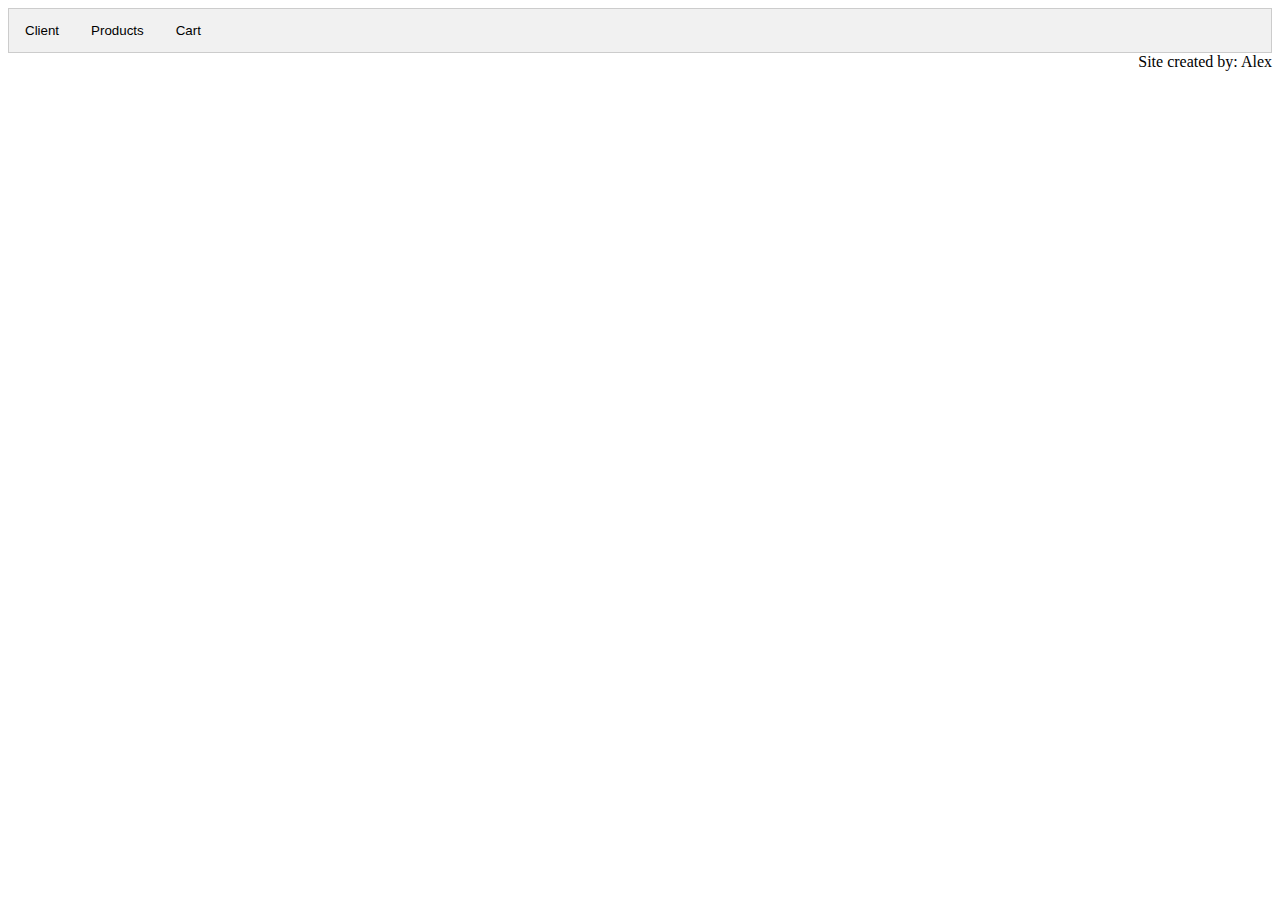
<file: Laboratoire2-SEG3525/index.html>
<!DOCTYPE html>
<html>
<head>
	<! This style sheet is taken from  https://www.w3schools.com/howto/howto_js_tabs.asp>
	<link href="styles/style.css" rel="stylesheet" type="text/css">
</head>

<body>

<!-- Tab links, each one with an onclick event associated with it -->
<div class="tab">
  <button class="tablinks" onclick="openInfo(event, 'Client')">Client</button>
  <button class="tablinks" onclick="openInfo(event, 'Products')">Products</button>
  <button class="tablinks" onclick="openInfo(event, 'Cart')">Cart</button>
</div>

<!-- Tab content -->
<div id="Client" class="tabcontent">
  <h3>Client Information</h3>
  <p>Tell us a bit about you.</p>
	Choose a Category:
	<select id="dietSelect" name="dietSelect" onchange="populateListProductChoices(this.id, 'displayProduct')">
	<option value=""></option>
	<option value="Vegetarian">Vegetarian</option>
    <option value="GlutenFree">Gluten Free</option>
    <option value="DairyFree">Dairy Free</option>
    <option value="NutFree">Nut Free</option>
    <option value="Organic">Organic</option>
    <option value="None">None</option>
	</select>
</div>

<div id="Products" class="tabcontent">
  <h3>Your targeted products</h3>
  <p>We preselected products based on your restrictions.</p>
	 Choose items to buy:
	 <div id="displayProduct"></div>
	 <button id="addCart" type="button" class="block" onclick="selectedItems()">
		Add selected items to cart.
	</button>
</div>

<div id="Cart" class="tabcontent">
  <h3>Cart</h3>
  <p>Here is your cart.</p>
  <div id="displayCart"></div>
</div>

<footer align="end">
	Site created by: Alex
</footer>

<script src="scripts/groceries.js"></script>
<script src="scripts/main.js"></script>

</body>

</html>
</file>
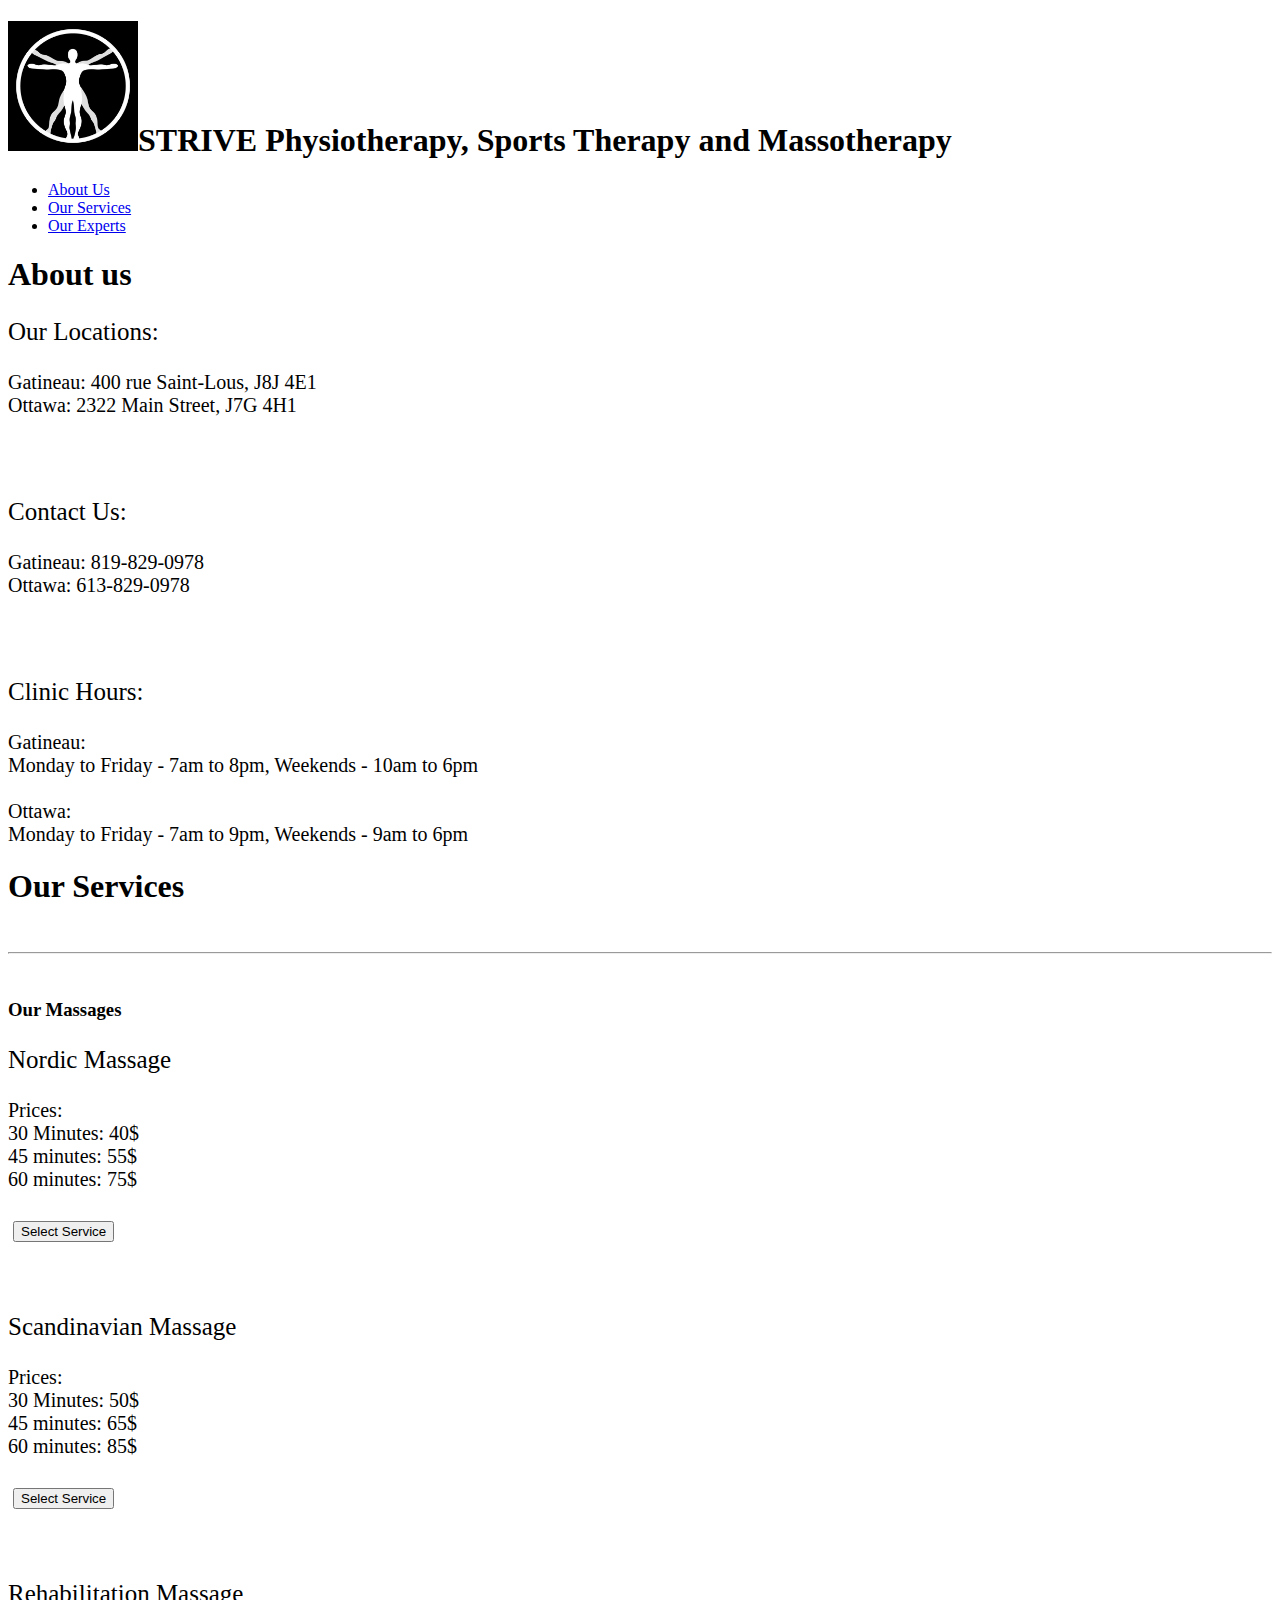
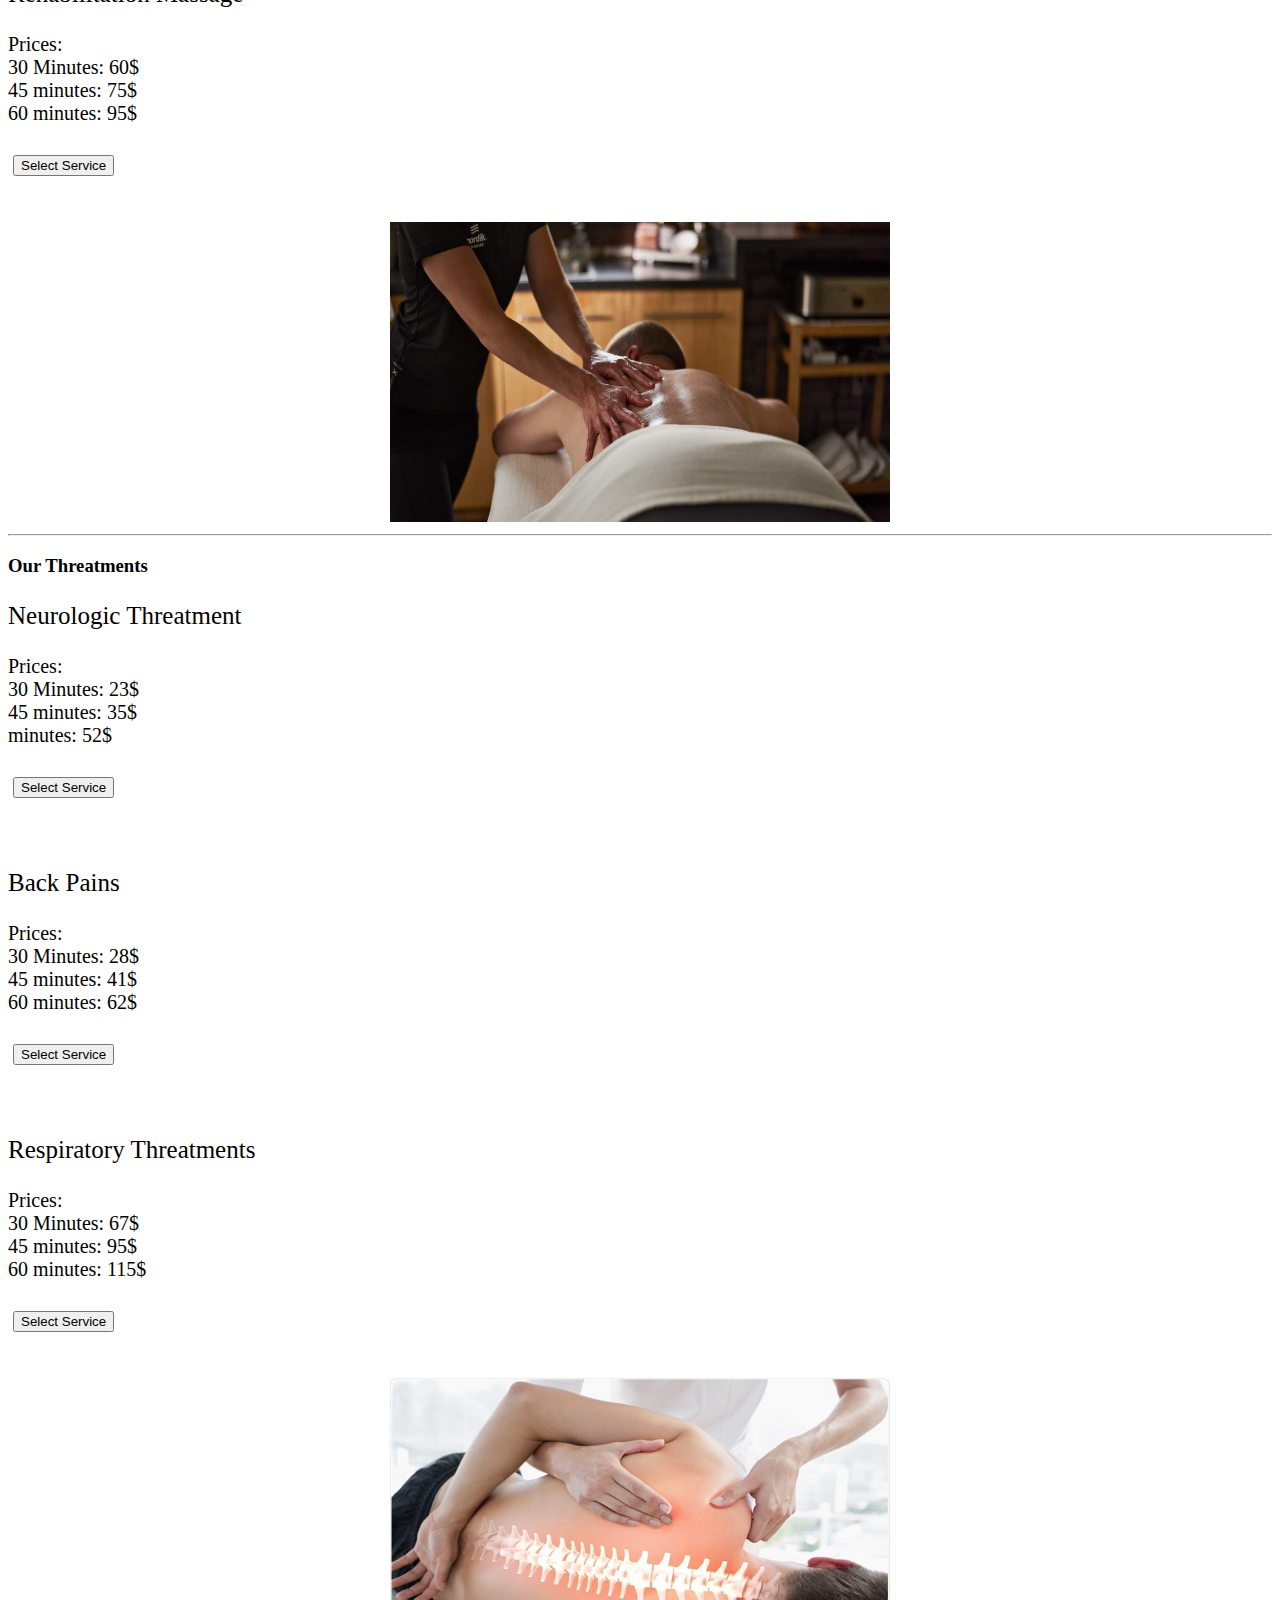
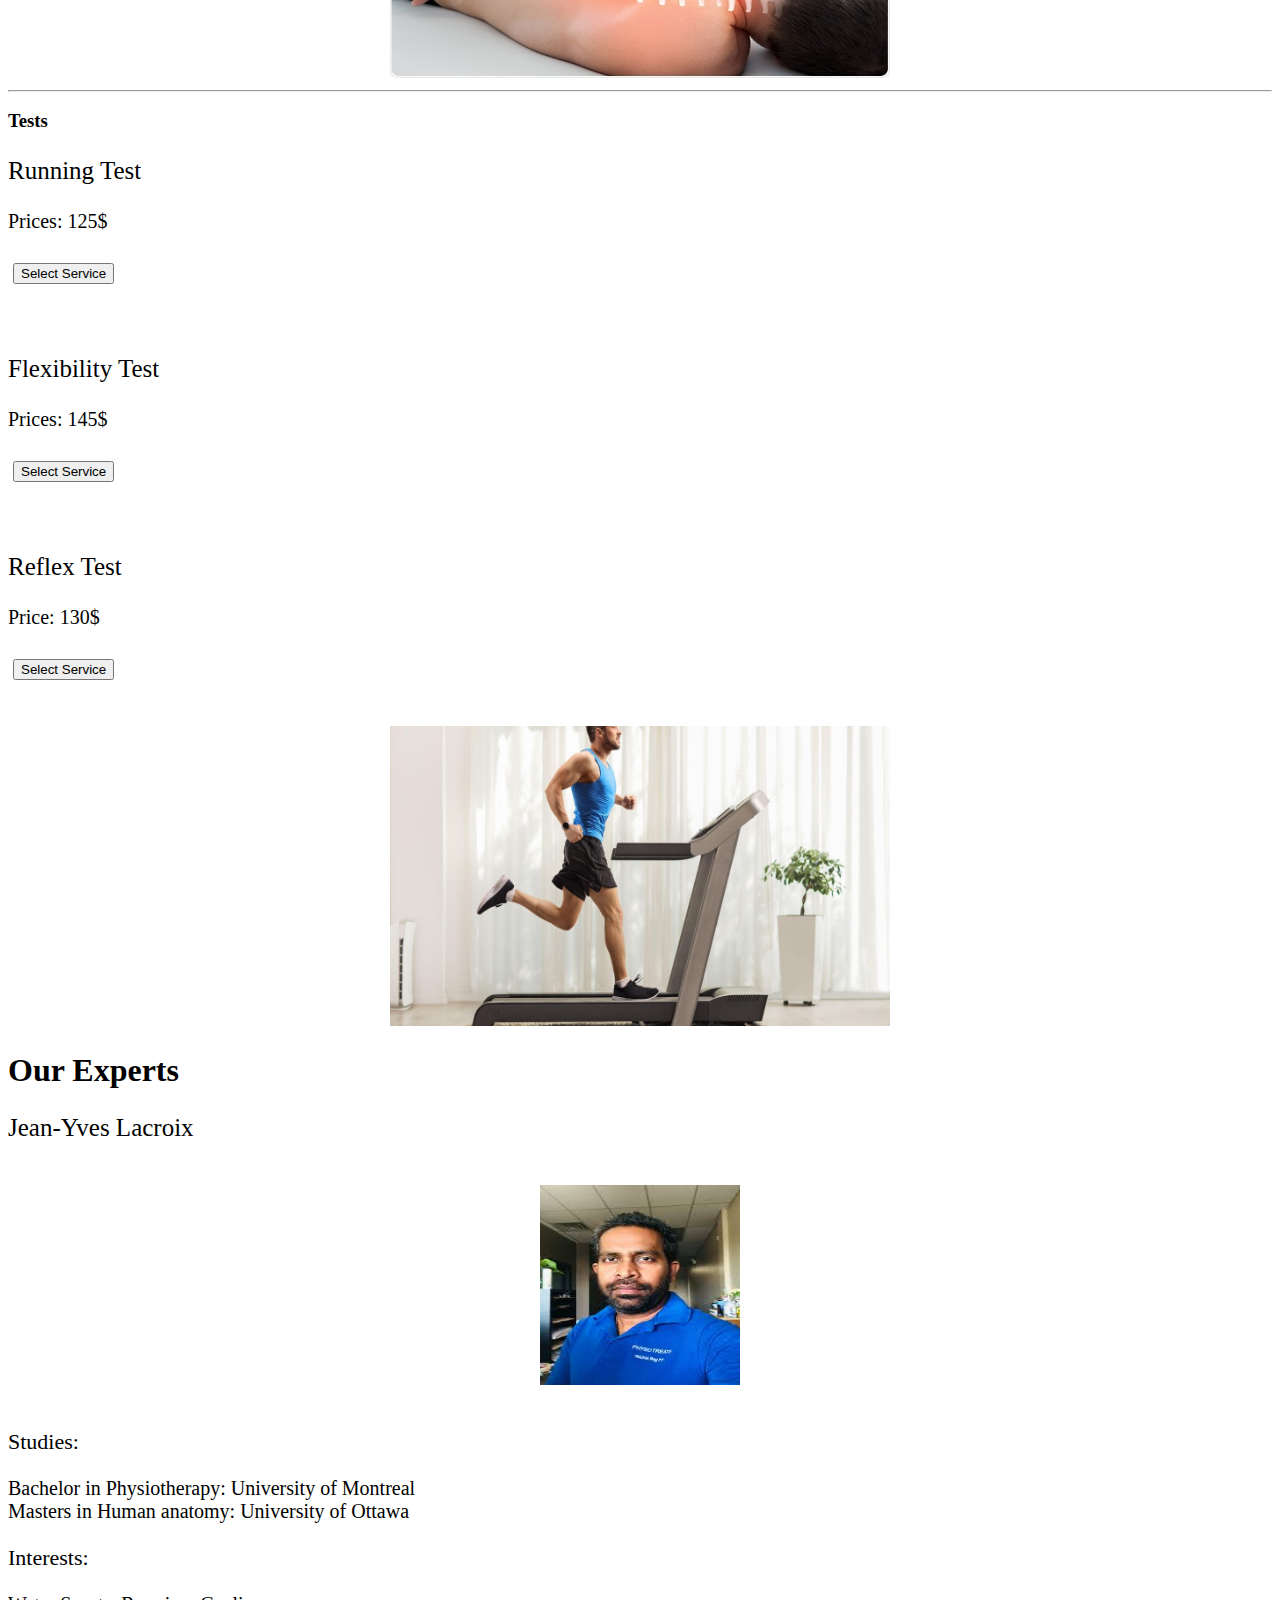
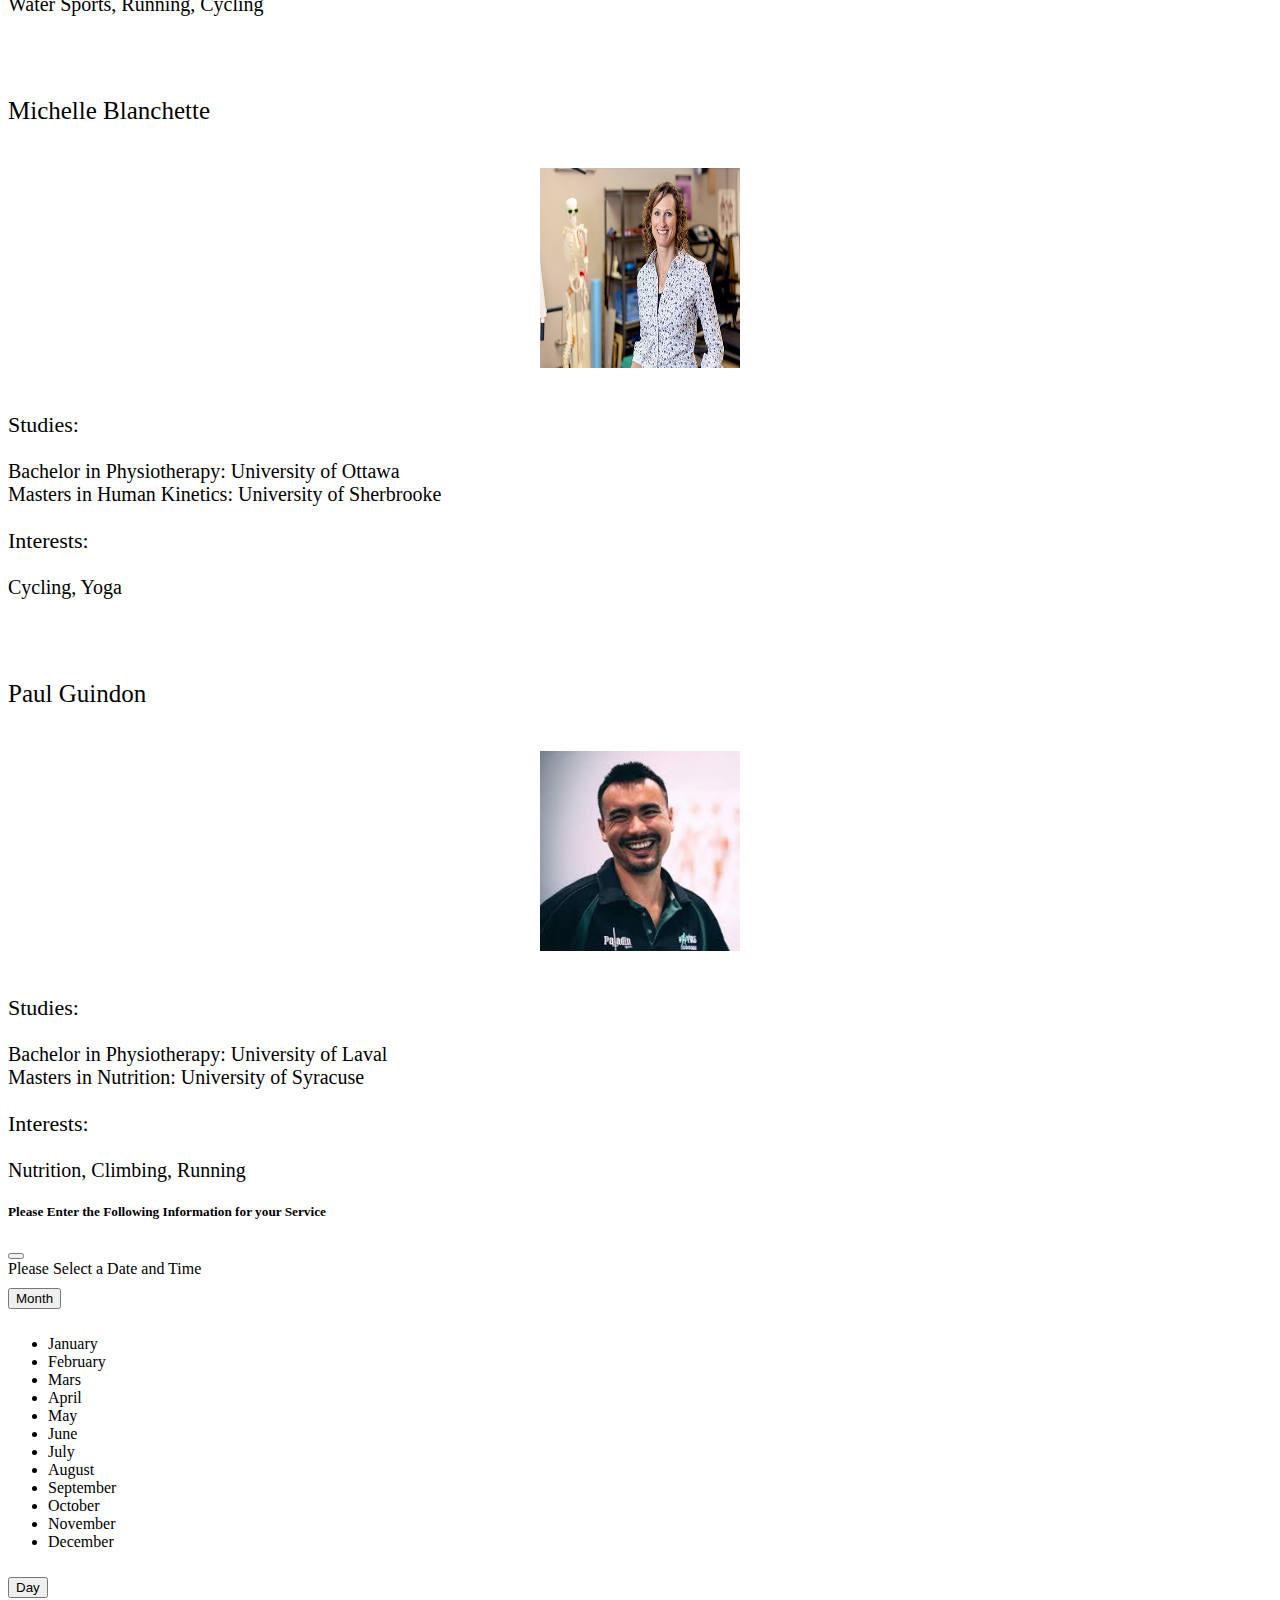
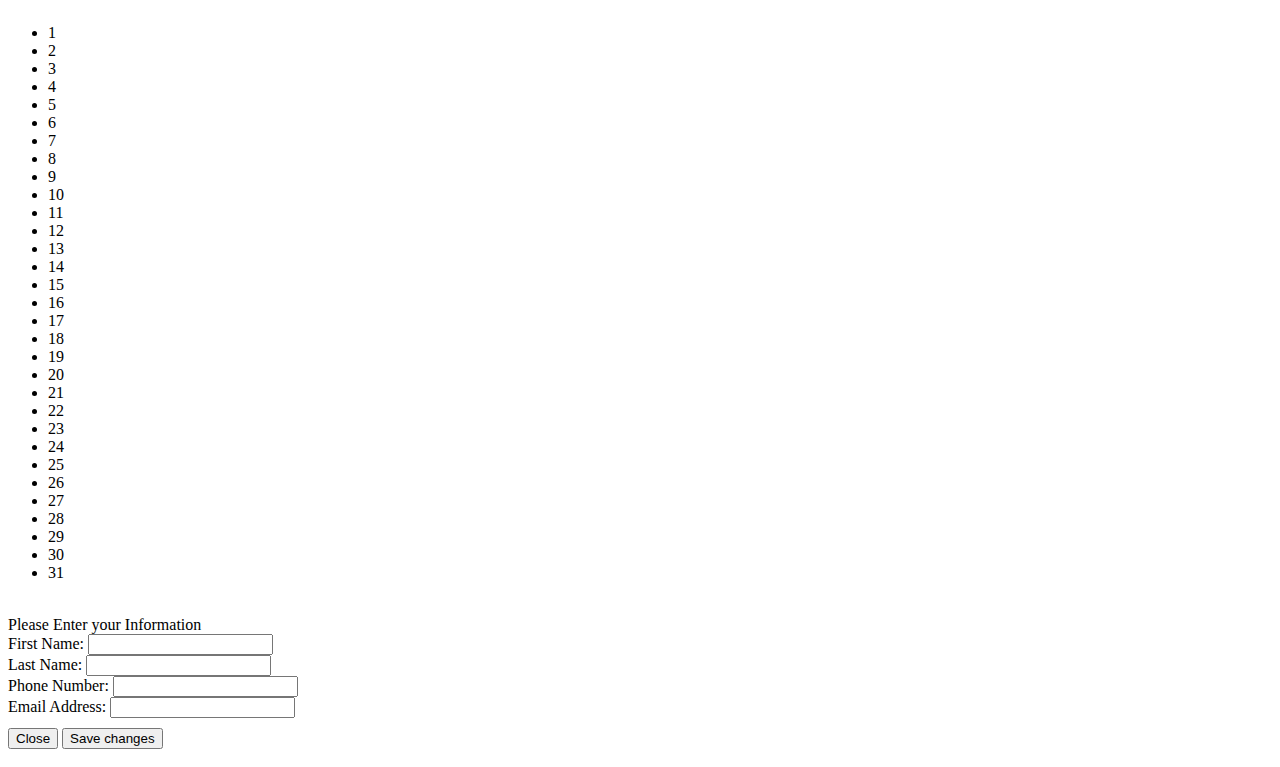
<file: Laboratoire4-SEG3525/index.html>
<!doctype html>
<!-- Here is a link to the code the documents this code is based on
https://getbootstrap.com/docs/5.0/getting-started/introduction/
This will help you get started with your code!
-->
<html lang="en">
<head>
    <!-- Required meta tags -->
    <meta charset="utf-8">
    <meta name="viewport" content="width=device-width, initial-scale=1">
    <!-- Bootstrap CSS -->
    <link href="https://cdn.jsdelivr.net/npm/bootstrap@5.0.1/dist/css/bootstrap.min.css" rel="stylesheet" integrity="sha384-+0n0xVW2eSR5OomGNYDnhzAbDsOXxcvSN1TPprVMTNDbiYZCxYbOOl7+AMvyTG2x" crossorigin="anonymous">
    <link href="styles/styles.css" rel="stylesheet" type="text/css">
    <title>Lab4</title>
</head>



<body>

	<div class = "container-lg">

	    <nav class="navbar bg-dark text-white p-3 my-3 ">
	        <h1><img src="images/company_logo.png" width="130" height="130">STRIVE Physiotherapy, Sports Therapy and Massotherapy</h1>
	    </nav>

		    	<!-- Grey with black text -->
		<nav class="navbar navbar-expand-sm bg-dark navbar-dark">
		  <ul class="navbar-nav">
		    <li class="nav-item active">
		      <a class="nav-link active" href="#about_us">About Us</a>
		    </li>
		    <li class="nav-item">
		      <a class="nav-link" href="#our_services">Our Services</a>
		    </li>
		    <li class="nav-item">
		      <a class="nav-link" href="#our_experts">Our Experts</a>
		    </li>
		  </ul>
		</nav>

		<a id="about_us"> 
			<div class= "p-3 my-3 border bg-light">
				<div class="row">
					<div class="col">
				        <h1> About us</h1>
				        <p class="p-4 my-3" style="font-size: 25px">Our Locations: </p>
				        <p class="p-4 my-2" style="font-size: 20px"> Gatineau: 400 rue Saint-Lous, J8J 4E1 <br>
				                                                     Ottawa: 2322 Main Street, J7G 4H1 </p>
			        </div>
			        <div class="col">
			     		<br> <br>
			     		<p class="p-4 my-3" style="font-size: 25px">Contact Us: </p>
				        <p class="p-4 my-2" style="font-size: 20px"> Gatineau: 819-829-0978 <br>
				                                                     Ottawa: 613-829-0978 </p>
			        </div>

			        <div class="col">
			     		<br> <br>
			     		<p class="p-4 my-3" style="font-size: 25px"> Clinic Hours: </p>
				        <p class="p-4 my-2" style="font-size: 20px"> Gatineau: <br> Monday to Friday - 7am to 8pm, Weekends - 10am to 6pm <br><br> Ottawa: <br>Monday to Friday - 7am to 9pm, Weekends - 9am to 6pm </p>
			        </div>

		        </div>
		    </div>
		</a>

		<a id="our_services"> 
			<div class= "p-3 my-3 border bg-light">
				<div class="row">
					<h1> Our Services </h1> <br><hr><br>
					<div class="col">
				        <h3> Our Massages</h3>
				        <p class="p-4 my-3" style="font-size: 25px">Nordic Massage </p>
				        <p class="p-4 my-2" style="font-size: 20px"> Prices: <br> 30 Minutes: 40$ <br> 45 minutes: 55$ <br> 60 minutes: 75$ </p>
					    <button type="button" class="btn btn-secondary" data-bs-toggle="modal" data-bs-target="#exampleModal" style="margin-left:5px">
					        Select Service
					    </button>
			        </div>
			        <div class="col">
			     		<br> <br>
			     		<p class="p-4 my-3" style="font-size: 25px">Scandinavian Massage </p>
				        <p class="p-4 my-2" style="font-size: 20px"> Prices: <br> 30 Minutes: 50$ <br> 45 minutes: 65$ <br> 60 minutes: 85$ </p>
					    <button type="button" class="btn btn-secondary" data-bs-toggle="modal" data-bs-target="#exampleModal" style="margin-left:5px">
    					Select Service
					    </button>
			        </div>

			        <div class="col">
			     		<br> <br>
			     		<p class="p-4 my-3" style="font-size: 25px">Rehabilitation Massage </p>
				        <p class="p-4 my-2" style="font-size: 20px"> Prices: <br> 30 Minutes: 60$ <br> 45 minutes: 75$ <br> 60 minutes: 95$ </p>
				        <button type="button" class="btn btn-secondary" data-bs-toggle="modal" data-bs-target="#exampleModal" style="margin-left:5px">
    					Select Service
					    </button>
			        </div>
		        </div>
		        <div> <br><br> </div>
		        <div class ="row" align="center">
		        	 <a>
			        	<img src="images/massage.png" width="500" height="300">
			        </a>
		        </div>
		        <hr>
		        <div class="row">
					<div class="col">
				        <h3> Our Threatments</h3>
				        <p class="p-4 my-3" style="font-size: 25px"> Neurologic Threatment</p>
				        <p class="p-4 my-2" style="font-size: 20px"> Prices: <br> 30 Minutes: 23$ <br> 45 minutes: 35$ <br>  minutes: 52$ </p>
				        <button type="button" class="btn btn-secondary" data-bs-toggle="modal" data-bs-target="#exampleModal" style="margin-left:5px">
    					Select Service
					    </button>
			        </div>
			        <div class="col">
			     		<br> <br>
			     		<p class="p-4 my-3" style="font-size: 25px"> Back Pains </p>
				        <p class="p-4 my-2" style="font-size: 20px"> Prices: <br> 30 Minutes: 28$ <br> 45 minutes: 41$ <br> 60 minutes: 62$ </p>
				        <button type="button" class="btn btn-secondary" data-bs-toggle="modal" data-bs-target="#exampleModal" style="margin-left:5px">
    					Select Service
					    </button>
			        </div>

			        <div class="col">
			     		<br> <br>
			     		<p class="p-4 my-3" style="font-size: 25px">Respiratory Threatments </p>
				        <p class="p-4 my-2" style="font-size: 20px"> Prices: <br> 30 Minutes: 67$ <br> 45 minutes: 95$ <br> 60 minutes: 115$ </p>
				        <button type="button" class="btn btn-secondary" data-bs-toggle="modal" data-bs-target="#exampleModal" style="margin-left:5px">
    					Select Service
					    </button>
			        </div>
		        </div>
		        <div> <br><br> </div>
		        <div class ="row" align="center">
		        	 <a>
			        	<img src="images/threatments.png" width="500" height="300">
			        </a>
		        </div>
		        <hr>
				<div class="row">
					<div class="col">
				        <h3> Tests</h3>
				        <p class="p-4 my-3" style="font-size: 25px"> Running Test</p>
				        <p class="p-4 my-2" style="font-size: 20px"> Prices: 125$</p>
				        <button type="button" class="btn btn-secondary" data-bs-toggle="modal" data-bs-target="#exampleModal" style="margin-left:5px">
    					Select Service
					    </button>
			        </div>
			        <div class="col">
			     		<br> <br>
			     		<p class="p-4 my-3" style="font-size: 25px"> Flexibility Test </p>
				        <p class="p-4 my-2" style="font-size: 20px"> Prices: 145$</p>
				        <button type="button" class="btn btn-secondary" data-bs-toggle="modal" data-bs-target="#exampleModal" style="margin-left:5px">
    					Select Service
					    </button>
			        </div>

			        <div class="col">
			     		<br> <br>
			     		<p class="p-4 my-3" style="font-size: 25px"> Reflex Test </p>
				        <p class="p-4 my-2" style="font-size: 20px"> Price: 130$</p>
				        <button type="button" class="btn btn-secondary" data-bs-toggle="modal" data-bs-target="#exampleModal" style="margin-left:5px">
    					Select Service
					    </button>
			        </div>
		        </div>
		        <div> <br><br> </div>
		        <div class ="row" align="center">
		        	 <a>
			        	<img src="images/test.png" width="500" height="300">
			        </a>
		        </div>
		    </div>
		</a>

		<a id="our_experts"> 
			<div class= "p-3 my-3 border bg-light">
				<div class="row">
					<div class="col">
				        <h1> Our Experts</h1>
				        <p class="p-4 my-3" style="font-size: 25px">Jean-Yves Lacroix </p>
				        <br>
				        <div align="center">
					        <a>
				        		<img src="images/physio1.png" width="200" height="200">
				        	</a>
			        	</div>
				        <br>
				        <p class="p-4 my-2" style="font-size: 22px"> Studies:</p>
				        <p class="p-4 my-2" style="font-size: 20px"> Bachelor in Physiotherapy: University of Montreal <br> 
				        											 Masters in Human anatomy: University of Ottawa</p>
				        <p class="p-4 my-2" style="font-size: 22px"> Interests:</p>
				        <p class="p-4 my-2" style="font-size: 20px"> Water Sports, Running, Cycling</p>
			        </div>
			        <div class="col">
			     		<br> <br>
			     		<p class="p-4 my-3" style="font-size: 25px">Michelle Blanchette</p>
			     		<br>
				        <div align="center">
					        <a>
				        		<img src="images/physio2.png" width="200" height="200">
				        	</a>
			        	</div>
				        <br>
				        <p class="p-4 my-2" style="font-size: 22px"> Studies:</p>
				        <p class="p-4 my-2" style="font-size: 20px"> Bachelor in Physiotherapy: University of Ottawa <br> 
				        											 Masters in Human Kinetics: University of Sherbrooke</p>
				        <p class="p-4 my-2" style="font-size: 22px"> Interests:</p>
				        <p class="p-4 my-2" style="font-size: 20px"> Cycling, Yoga</p>
			        </div>

			        <div class="col">
			     		<br> <br>
			     		<p class="p-4 my-3" style="font-size: 25px"> Paul Guindon </p>
			     		<br>
				        <div align="center">
					        <a>
				        		<img src="images/physio3.png" width="200" height="200">
				        	</a>
			        	</div>
				        <br>
				        <p class="p-4 my-2" style="font-size: 22px"> Studies:</p>
				        <p class="p-4 my-2" style="font-size: 20px"> Bachelor in Physiotherapy: University of Laval <br> 
				        											 Masters in Nutrition: University of Syracuse</p>
				        <p class="p-4 my-2" style="font-size: 22px"> Interests:</p>
				        <p class="p-4 my-2" style="font-size: 20px"> Nutrition, Climbing, Running</p>
			        </div>

		        </div>
		    </div>
		</a>


 <div class="modal fade" id="exampleModal" tabindex="-1" aria-labelledby="exampleModalLabel" aria-hidden="true">
        <div class="modal-dialog">
            <div class="modal-content">
                <div class="modal-header">
                    <h5 class="modal-title" id="exampleModalLabel">Please Enter the Following Information for your Service</h5>
                    <button type="button" class="btn-close" data-bs-dismiss="modal" aria-label="Close"></button>
                </div>
                <div class="modal-body">
                    Please Select a Date and Time
					<div class="dropdown">
					  <button class="btn btn-secondary dropdown-toggle" type="button" id="dropdownMenuButton1" data-bs-toggle="dropdown" aria-expanded="false">
					    Month
					  </button>
					  <ul class="dropdown-menu" aria-labelledby="dropdownMenuButton1">
					    <li><a class="dropdown-item">January</a></li>
					    <li><a class="dropdown-item">February</a></li>
					    <li><a class="dropdown-item">Mars</a></li>
					    <li><a class="dropdown-item">April</a></li>
					    <li><a class="dropdown-item">May</a></li>
					    <li><a class="dropdown-item">June</a></li>
					    <li><a class="dropdown-item">July</a></li>
					    <li><a class="dropdown-item">August</a></li>
					    <li><a class="dropdown-item">September</a></li>
					    <li><a class="dropdown-item">October</a></li>
					    <li><a class="dropdown-item">November</a></li>
					    <li><a class="dropdown-item">December</a></li>
					  </ul>
					</div>
					<div class="dropdown">
					  <button class="btn btn-secondary dropdown-toggle" type="button" id="dropdownMenuButton1" data-bs-toggle="dropdown" aria-expanded="false">
					    Day
					  </button>
					  <ul class="dropdown-menu" aria-labelledby="dropdownMenuButton1">
					    <li><a class="dropdown-item">1</a></li>
					    <li><a class="dropdown-item">2</a></li>
					    <li><a class="dropdown-item">3</a></li>
					    <li><a class="dropdown-item">4</a></li>
					    <li><a class="dropdown-item">5</a></li>
					    <li><a class="dropdown-item">6</a></li>
					    <li><a class="dropdown-item">7</a></li>
					    <li><a class="dropdown-item">8</a></li>
					    <li><a class="dropdown-item">9</a></li>
					    <li><a class="dropdown-item">10</a></li>
					    <li><a class="dropdown-item">11</a></li>
					    <li><a class="dropdown-item">12</a></li>
					    <li><a class="dropdown-item">13</a></li>
					    <li><a class="dropdown-item">14</a></li>
					    <li><a class="dropdown-item">15</a></li>
					    <li><a class="dropdown-item">16</a></li>
					    <li><a class="dropdown-item">17</a></li>
					    <li><a class="dropdown-item">18</a></li>
					    <li><a class="dropdown-item">19</a></li>
					    <li><a class="dropdown-item">20</a></li>
					    <li><a class="dropdown-item">21</a></li>
					    <li><a class="dropdown-item">22</a></li>
					    <li><a class="dropdown-item">23</a></li>
					    <li><a class="dropdown-item">24</a></li>
					    <li><a class="dropdown-item">25</a></li>
					    <li><a class="dropdown-item">26</a></li>
					    <li><a class="dropdown-item">27</a></li>
					    <li><a class="dropdown-item">28</a></li>
					    <li><a class="dropdown-item">29</a></li>
					    <li><a class="dropdown-item">30</a></li>
					    <li><a class="dropdown-item">31</a></li>
					  </ul>
					</div>
                    <br>
                    Please Enter your Information
                    <div class="form-group">
					  <label for="usr">First Name:</label>
					  <input type="text" class="form-control" id="usr">
					</div>
					<div class="form-group">
					  <label for="pwd">Last Name:</label>
					  <input type="text" class="form-control" id="usr">
					</div>
					<div class="form-group">
					  <label for="pwd">Phone Number:</label>
					  <input type="text" class="form-control" id="usr">
					</div>
					<div class="form-group">
					  <label for="pwd">Email Address:</label>
					  <input ttype="text" class="form-control" id="usr">
					</div>
                </div>
                <div class="modal-footer">
                    <button type="button" class="btn btn-secondary" data-bs-dismiss="modal">Close</button>
                    <button type="button" class="btn btn-secondary" data-bs-dismiss="modal">Save changes</button>
                </div>
            </div>
        </div>
    </div>

    <!-- here we input our javascript helper -->
<script src="https://cdn.jsdelivr.net/npm/bootstrap@5.0.1/dist/js/bootstrap.bundle.min.js" integrity="sha384-gtEjrD/SeCtmISkJkNUaaKMoLD0//ElJ19smozuHV6z3Iehds+3Ulb9Bn9Plx0x4" crossorigin="anonymous"></script>

</body>
</file>
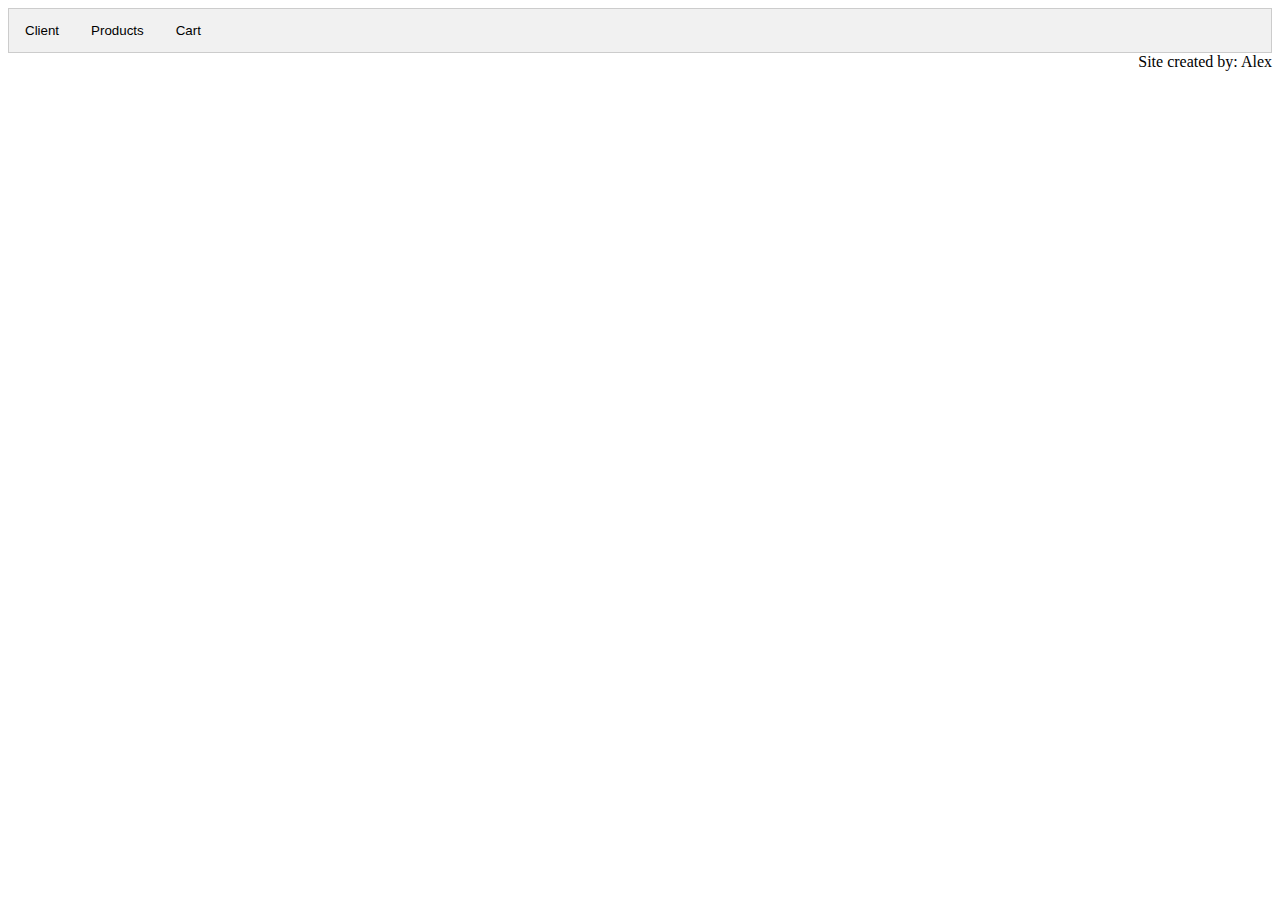
<file: Laboratoire2-SEG3525/Laboratoire2-SEG3525/index.html>
<!DOCTYPE html>
<html>
<head>
	<! This style sheet is taken from  https://www.w3schools.com/howto/howto_js_tabs.asp>
	<link href="styles/style.css" rel="stylesheet" type="text/css">
</head>

<body>

<!-- Tab links, each one with an onclick event associated with it -->
<div class="tab">
  <button class="tablinks" onclick="openInfo(event, 'Client')">Client</button>
  <button class="tablinks" onclick="openInfo(event, 'Products')">Products</button>
  <button class="tablinks" onclick="openInfo(event, 'Cart')">Cart</button>
</div>

<!-- Tab content -->
<div id="Client" class="tabcontent">
  <h3>Client Information</h3>
  <p>Tell us a bit about you.</p>
	Choose a Category:
	<select id="dietSelect" name="dietSelect" onchange="populateListProductChoices(this.id, 'displayProduct')">
	<option value=""></option>
	<option value="Vegetarian">Vegetarian</option>
  <option value="GlutenFree">Gluten Free</option>
  <option value="DairyFree">Dairy Free</option>
  <option value="NutFree">Nut Free</option>
  <option value="Organic">Organic</option>
  <option value="None">None</option>
	</select>
</div>

<div id="Products" class="tabcontent">
  <h3>Your targeted products</h3>
  <p>We preselected products based on your restrictions.</p>
	 Choose items to buy:
	 <div id="displayProduct"></div>
	 <button id="addCart" type="button" class="block" onclick="selectedItems()">
		Add selected items to cart.
	</button>
</div>

<div id="Cart" class="tabcontent">
  <h3>Cart</h3>
  <p>Here is your cart.</p>
  <div id="displayCart"></div>
</div>

<footer align="end">
	Site created by: Alex
</footer>

<script src="scripts/groceries.js"></script>
<script src="scripts/main.js"></script>

</body>

</html>
</file>
<file: Laboratoire2-SEG3525/styles/style.css>
/* This style sheet is taken from  https://www.w3schools.com/howto/howto_js_tabs.asp> */

/* Style the tab */
.tab {
  overflow: hidden;
  border: 1px solid #ccc;
  background-color: #f1f1f1;
}

/* Style the buttons that are used to open the tab content */
.tab button {
  background-color: inherit;
  float: left;
  border: none;
  outline: none;
  cursor: pointer;
  padding: 14px 16px;
  transition: 0.3s;
}

/* Change background color of buttons on hover */
.tab button:hover {
  background-color: #ddd;
}

/* Create an active/current tablink class */
.tab button.active {
  background-color: #ccc;
}

/* Style the tab content */
.tabcontent {
  display: none;
  padding: 6px 12px;
  border: 1px solid #ccc;
  border-top: none;
}
</file>
<file: Laboratoire4-SEG3525/styles/styles.css>
td{
    font-size: 25px;
}
p{
    font-size: 20px;
}
.btn{
    margin-top: 10px;
    margin-bottom: 10px;
}
</file>
<file: Laboratoire2-SEG3525/Laboratoire2-SEG3525/styles/style.css>
/* This style sheet is taken from  https://www.w3schools.com/howto/howto_js_tabs.asp> */

/* Style the tab */
.tab {
  overflow: hidden;
  border: 1px solid #ccc;
  background-color: #f1f1f1;
}

/* Style the buttons that are used to open the tab content */
.tab button {
  background-color: inherit;
  float: left;
  border: none;
  outline: none;
  cursor: pointer;
  padding: 14px 16px;
  transition: 0.3s;
}

/* Change background color of buttons on hover */
.tab button:hover {
  background-color: #ddd;
}

/* Create an active/current tablink class */
.tab button.active {
  background-color: #ccc;
}

/* Style the tab content */
.tabcontent {
  display: none;
  padding: 6px 12px;
  border: 1px solid #ccc;
  border-top: none;
}
</file>
